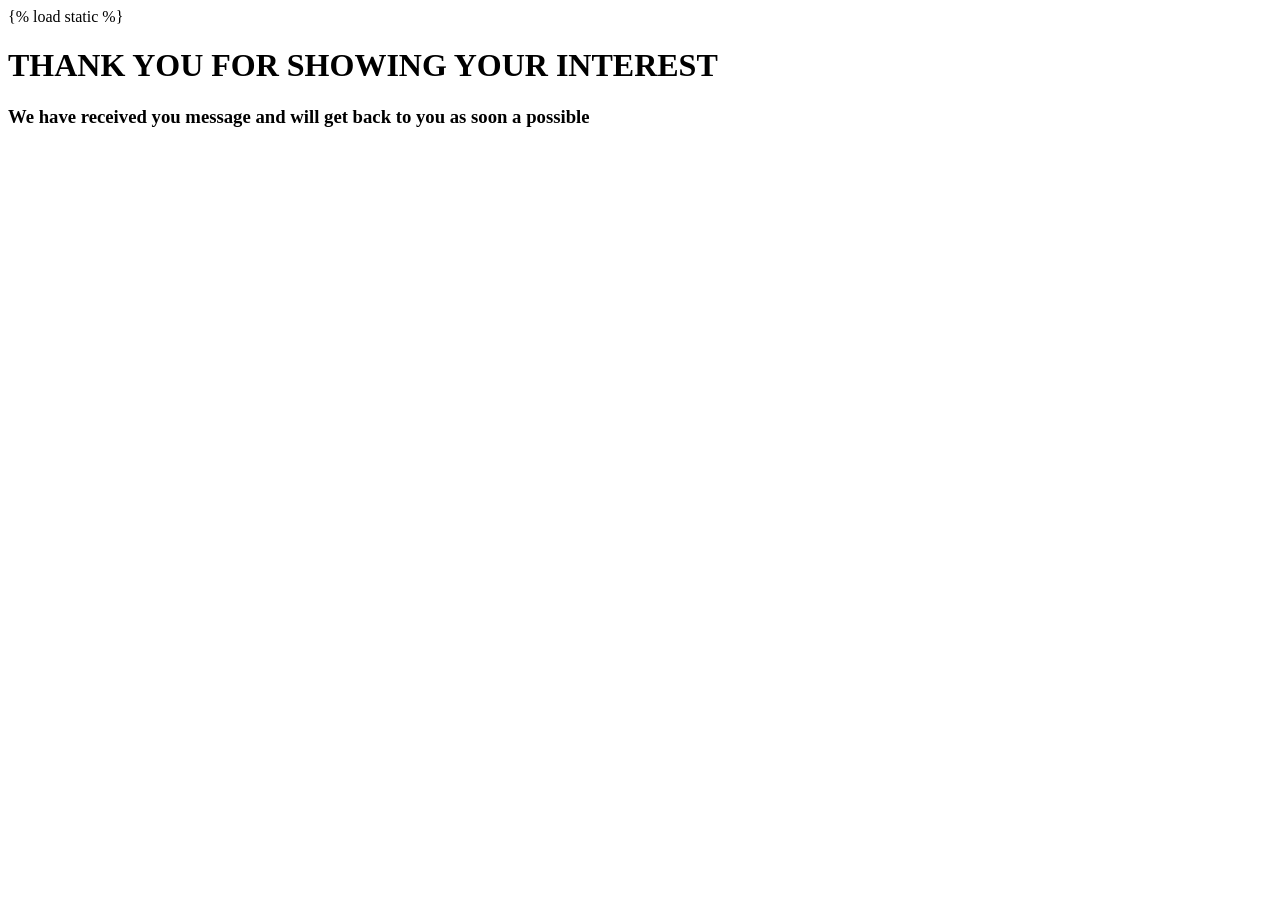
<file: main/templates/contact.html>
<!-- AIsite/main/templates/contact.html -->
{% load static %}
<!DOCTYPE html>
<html>
<head>
  <title>Contact</title>
</head>
<body>
  <h1>THANK YOU FOR SHOWING YOUR INTEREST</h1>
  <h3>We have received you message and will get back to you as soon a possible</h3>
</body>
</html>
</file>
